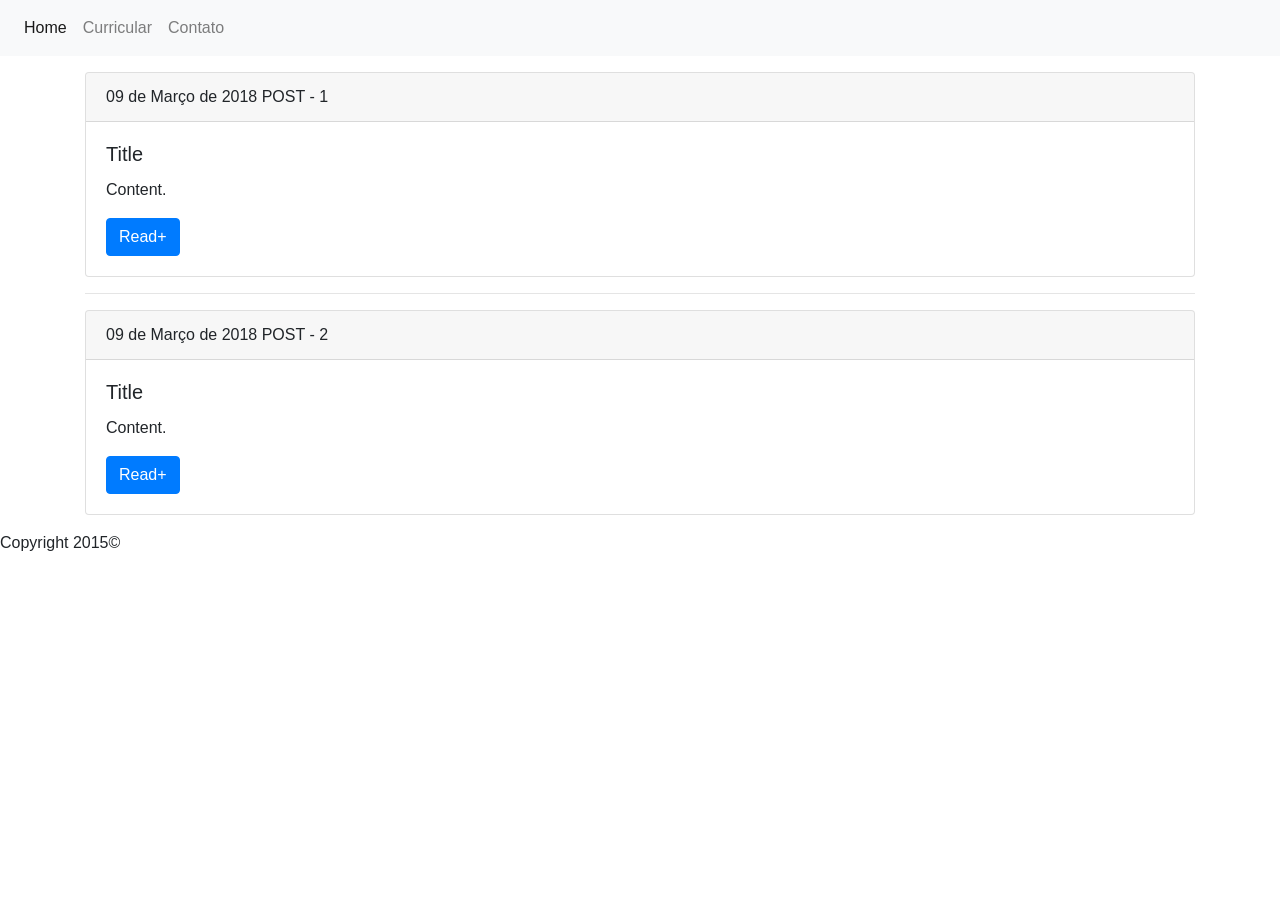
<file: index.html>
<!doctype html>
<html lang="pt-br">
  <head>
    <!-- Required meta tags -->
    <meta charset="utf-8">
    <meta name="viewport" content="width=device-width, initial-scale=1, shrink-to-fit=no">
    <!-- Bootstrap CSS -->
    <link rel="stylesheet" href="https://maxcdn.bootstrapcdn.com/bootstrap/4.0.0/css/bootstrap.min.css" integrity="sha384-Gn5384xqQ1aoWXA+058RXPxPg6fy4IWvTNh0E263XmFcJlSAwiGgFAW/dAiS6JXm" crossorigin="anonymous">
    <title>Develop insigth</title>
  </head>
  <body>
      <nav class="navbar navbar-expand-lg navbar-light bg-light">
        <button class="navbar-toggler" type="button" data-toggle="collapse" data-target="#navbarTogglerDemo01" aria-controls="navbarTogglerDemo01" aria-expanded="false" aria-label="Toggle navigation">
          <span class="navbar-toggler-icon"></span>
        </button>
        <div class="collapse navbar-collapse" id="navbarTogglerDemo01">
          <ul class="navbar-nav mr-auto mt-2 mt-lg-0">
            <li class="nav-item active">
              <a class="nav-link" href="#">Home <span class="sr-only">Eu</span></a>
            </li>
            <li class="nav-item">
              <a class="nav-link" href="#">Curricular</a>
            </li>
            <li class="nav-item">
              <a class="nav-link" href="#">Contato</a>
            </li>
          </ul>
        </div>
    </nav>
    <div class="container mt-3">
      <div class="card mb-3">
	      <div class="card-header"> <time datetime="2018-03-09T13:00:24+01:00">09 de Março de 2018</time> POST - 1 </div>
  	      <div class="card-body">
            <h5 class="card-title">Title</h5>
    		    <p class="card-text">Content.</p>
            <a href="#" class="btn btn-primary">Read+</a>
          </div>
        </div>
	      <hr>
	      <div class="card mb-3">
          <div class="card-header"> <time datetime="2018-03-09T13:00:24+01:00">09 de Março de 2018</time> POST - 2 </div>
          <div class="card-body">
            <h5 class="card-title">Title</h5>
            <p class="card-text">Content.</p>
    		    <a href="#" class="btn btn-primary">Read+</a>
          </div>
        </div>
    </div>
    <footer>
      <p>Copyright 2015©</p>
    </footer>
    <!-- Optional JavaScript -->
    <!-- jQuery first, then Popper.js, then Bootstrap JS -->
    <script src="https://code.jquery.com/jquery-3.2.1.slim.min.js" integrity="sha384-KJ3o2DKtIkvYIK3UENzmM7KCkRr/rE9/Qpg6aAZGJwFDMVNA/GpGFF93hXpG5KkN" crossorigin="anonymous"></script>
    <script src="https://cdnjs.cloudflare.com/ajax/libs/popper.js/1.12.9/umd/popper.min.js" integrity="sha384-ApNbgh9B+Y1QKtv3Rn7W3mgPxhU9K/ScQsAP7hUibX39j7fakFPskvXusvfa0b4Q" crossorigin="anonymous"></script>
    <script src="https://maxcdn.bootstrapcdn.com/bootstrap/4.0.0/js/bootstrap.min.js" integrity="sha384-JZR6Spejh4U02d8jOt6vLEHfe/JQGiRRSQQxSfFWpi1MquVdAyjUar5+76PVCmYl" crossorigin="anonymous"></script>
  </body>
</html>
</file>
